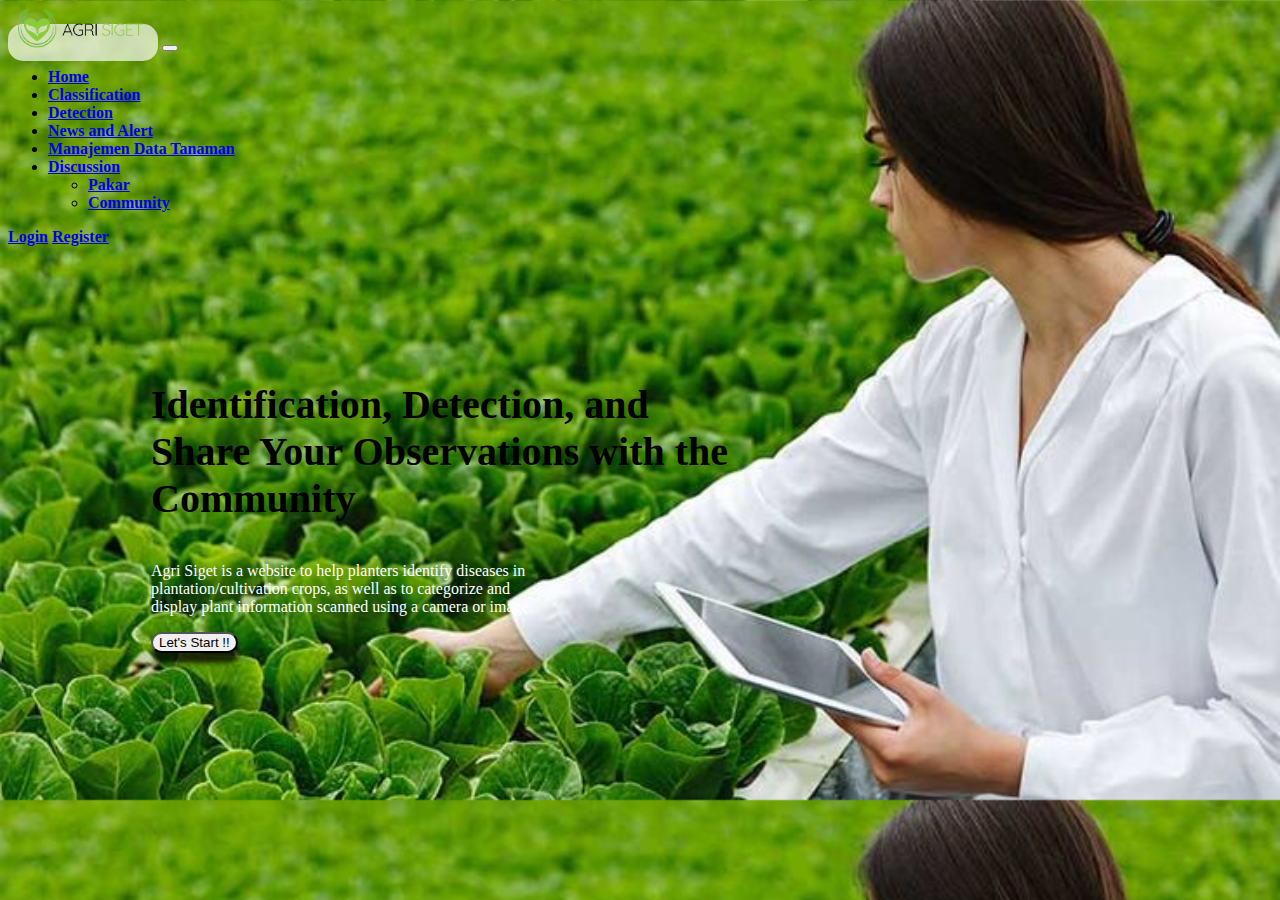
<file: Project_Web_Gemastik-faruq/tesdatabasemodif/index.html>
<!DOCTYPE html>
<html lang="en">
<head>
    <meta charset="UTF-8">
    <meta name="viewport" content="width=device-width, initial-scale=1.0">
    <link href="https://cdn.jsdelivr.net/npm/bootstrap@5.0.2/dist/css/bootstrap.min.css" rel="stylesheet" integrity="sha384-EVSTQN3/azprG1Anm3QDgpJLIm9Nao0Yz1ztcQTwFspd3yD65VohhpuuCOmLASjC" crossorigin="anonymous">
    <link rel="stylesheet" href="style.css">
    <title>Landing Page</title>
</head>
<body>
    <!-- <nav class="navbar navbar-expand-lg navbar-light bg-dark">
        <div class="container-fluid bg-dark">
            <div class="collapse navbar-collapse" id="navbarSupportedContent">
                <label for="kontak" class="text-white">Hubungi Kami 0888888</label>
            </div>
        </div>
        <form class="d-flex" id="blog">
            <a href="#">Blog</a>
            <a href="#">Bantuan</a>
        </form>
    </nav> -->
    <nav class="navbar navbar-expand-lg navbar-light bg-transparent" id="navbar">
        <div class="container">
          <a class="navbar-brand ml-2" href="#"><img id="logo" src="logo.png" alt="" width="130" height="40" class="d-inline-block"></a>
          <button class="navbar-toggler" type="button" data-bs-toggle="collapse" data-bs-target="#navbarSupportedContent" aria-controls="navbarSupportedContent" aria-expanded="false" aria-label="Toggle navigation">
            <span class="navbar-toggler-icon"></span>
          </button>
          <div class="collapse navbar-collapse" id="navbarSupportedContent">
            <ul class="navbar-nav me-auto mb-2 mb-lg-0">
              <li class="nav-item">
                <a class="nav-link" aria-current="page" href="home.html">Home</a>
              </li>
              <li class="nav-item">
                <a class="nav-link" href="#">Classification</a>
              </li>
              <li class="nav-item">
                <a class="nav-link" href="detect.html">Detection</a>
              </li>
              <li class="nav-item">
                <a class="nav-link" href="newsandalert.html">News and Alert</a>
              </li>
              <li class="nav-item">
                <a class="nav-link" href="manajementanaman.html">Manajemen Data Tanaman</a>
              </li>
              <li class="nav-item dropdown">
                <a class="nav-link dropdown-toggle" href="#" id="navbarDropdown" role="button" data-bs-toggle="dropdown" aria-expanded="false">
                  Discussion
                </a>
                <ul class="dropdown-menu" aria-labelledby="navbarDropdown">
                  <li><a class="dropdown-item" href="pakar.html">Pakar</a></li>
                  <li><a class="dropdown-item" href="komunitas.html">Community</a></li>
                </ul>
              </li>
              <!-- <li class="nav-item">
                <a class="nav-link disabled" href="#" tabindex="-1" aria-disabled="true">Disabled</a>
              </li> -->
            </ul>
            <form class="d-flex">
              <a href="login.php" class="btn btn-primary">Login</a>
              <a href="register.php" class="btn btn-secondary">Register</a>
            </form>
        </div>
        </div>
      </nav>
      <div class="content container">
        <h3>Identification, Detection, and <br>Share Your Observations with the Community</h3>
        <p>Agri Siget is a website to help planters identify diseases in <br>plantation/cultivation crops, as well as to categorize and <br>display plant information scanned using a camera or image.</p>
        <button class="btn btn-success" type="submit" onclick="window.location.href='login.html'">Let's Start !!</button>
      </div>
      <script src="https://cdn.jsdelivr.net/npm/bootstrap@5.0.2/dist/js/bootstrap.bundle.min.js" integrity="sha384-MrcW6ZMFYlzcLA8Nl+NtUVF0sA7MsXsP1UyJoMp4YLEuNSfAP+JcXn/tWtIaxVXM" crossorigin="anonymous"></script>
      
</body>
</html>
</file>
<file: Project_Web_Gemastik-faruq/tesdatabasemodif/style.css>
.navbar-brand {
    font-weight: bold;
    background-color: #ffffffaf;
    padding: 10px;
    border-radius: 15px;
}




.content {
    /* background-color: #9c9c9c91;
    border-radius: 15px; */
    margin-top: 5rem;
    padding: 15px;
    width: 60%;
    text-align: left;
    margin-left: 8rem;
    h3 {
        font-size: 40px;
        font-weight: bold;
        /* margin-left: 1rem; */
        /* padding-right: 4rem; */
    }
    p {
        margin-top: 2rem;
        color: white;
        font-weight: 10px;
        text-align: justify;
    }
    button {
        border-radius: 30px;
        /* border-top: 10px none #ff6550; */
        box-shadow: 1px 10px 5px 0px rgba(0,0,0,0.75);
        -webkit-box-shadow: 1px 10px 5px 0px rgba(0,0,0,0.75);
        -moz-box-shadow: 1px 10px 5px 0px rgba(0,0,0,0.75);    }
}

#navbarSupportedContent {
    font-weight: bold;
}


#login, #register {
    font-weight: bold;
    border-radius: 15px;
    margin-left: 15px;
}

#blog {
    a {
        margin-right: 2rem;
        text-decoration: none;
        color: white;
    }
}

body {
    background: url(bg.jpg);
    background-size: cover;
}





.input_gambar {
  width: 100%;
}



input[type=file]::file-selector-button {
  color: white;
  background: #1F2937;
  border: 0;
  font-weight: 500;
  font-size: 0.875rem;
  cursor: pointer;
  padding-top: 0.625rem;
  padding-bottom: 0.625rem;
  padding-left: 2rem;
  padding-right: 1rem;
  -webkit-margin-start: -1rem;
          margin-inline-start: -1rem;
  -webkit-margin-end: 1rem;
          margin-inline-end: 1rem;
}

input[type=file]::file-selector-button:hover {
  background: #374151;
}

.mb-4 {
  margin-bottom: 1rem;
}

.mb-6 {
  margin-bottom: 1.5rem;
}


.h-9 {
  height: 2.25rem;
}

.w-5 {
  width: 1.25rem;
}

.w-6 {
  width: 1.5rem;
}

.w-full {
  width: 100%;
}

.max-w-2xl {
  max-width: 42rem;
}



.transform {
  transform: translate(var(--tw-translate-x), var(--tw-translate-y)) rotate(var(--tw-rotate)) skewX(var(--tw-skew-x)) skewY(var(--tw-skew-y)) scaleX(var(--tw-scale-x)) scaleY(var(--tw-scale-y));
}

.cursor-pointer {
  cursor: pointer;
}

.grid-cols-2 {
  grid-template-columns: repeat(2, minmax(0, 1fr));
}

.flex-col {
  flex-direction: column;
}

.flex-wrap {
  flex-wrap: wrap;
}

.items-center {
  align-items: center;
}

.justify-center {
  justify-content: center;
}

.justify-between {
  justify-content: space-between;
}

.gap-16 {
  gap: 4rem;
}

.gap-4 {
  gap: 1rem;
}

.gap-8 {
  gap: 2rem;
}

.gap-x-4 {
  -moz-column-gap: 1rem;
       column-gap: 1rem;
}

.space-x-4 > :not([hidden]) ~ :not([hidden]) {
  --tw-space-x-reverse: 0;
  margin-right: calc(1rem * var(--tw-space-x-reverse));
  margin-left: calc(1rem * calc(1 - var(--tw-space-x-reverse)));
}

.place-self-center {
  place-self: center;
}

.self-center {
  align-self: center;
}

.whitespace-nowrap {
  white-space: nowrap;
}

.rounded {
  border-radius: 0.25rem;
}

.rounded-lg {
  border-radius: 0.5rem;
}

.rounded-full {
  border-radius: 9999px;
}

.border {
  border-width: 1px;
}

.border-gray-100 {
  --tw-border-opacity: 1;
  border-color: rgb(243 244 246 / var(--tw-border-opacity));
}

.border-gray-200 {
  --tw-border-opacity: 1;
  border-color: rgb(229 231 235 / var(--tw-border-opacity));
}

.border-gray-300 {
  --tw-border-opacity: 1;
  border-color: rgb(209 213 219 / var(--tw-border-opacity));
}

.bg-blue-700 {
  --tw-bg-opacity: 1;
  background-color: rgb(26 86 219 / var(--tw-bg-opacity));
}

.bg-gray-50 {
  --tw-bg-opacity: 1;
  background-color: rgb(249 250 251 / var(--tw-bg-opacity));
}

.bg-white {
  --tw-bg-opacity: 1;
  background-color: rgb(255 255 255 / var(--tw-bg-opacity));
}

.bg-primary-700 {
  --tw-bg-opacity: 1;
  background-color: rgb(29 78 216 / var(--tw-bg-opacity));
}

.p-2 {
  padding: 0.5rem;
}

.p-4 {
  padding: 1rem;
}

.p-5 {
  padding: 1.25rem;
}

.px-4 {
  padding-left: 1rem;
  padding-right: 1rem;
}

.px-5 {
  padding-left: 1.25rem;
  padding-right: 1.25rem;
}

.py-2 {
  padding-top: 0.5rem;
  padding-bottom: 0.5rem;
}

.py-3 {
  padding-top: 0.75rem;
  padding-bottom: 0.75rem;
}

.py-8 {
  padding-top: 2rem;
  padding-bottom: 2rem;
}

.py-2\.5 {
  padding-top: 0.625rem;
  padding-bottom: 0.625rem;
}

.pl-3 {
  padding-left: 0.75rem;
}

.pr-4 {
  padding-right: 1rem;
}

.text-center {
  text-align: center;
}

.text-2xl {
  font-size: 1.5rem;
  line-height: 2rem;
}

.text-4xl {
  font-size: 2.25rem;
  line-height: 2.5rem;
}

.text-base {
  font-size: 1rem;
  line-height: 1.5rem;
}

.text-sm {
  font-size: 0.875rem;
  line-height: 1.25rem;
}

.text-xl {
  font-size: 1.25rem;
  line-height: 1.75rem;
}

.text-3xl {
  font-size: 1.875rem;
  line-height: 2.25rem;
}

.font-extrabold {
  font-weight: 800;
}

.font-light {
  font-weight: 300;
}

.font-medium {
  font-weight: 500;
}

.font-semibold {
  font-weight: 600;
}

.font-bold {
  font-weight: 700;
}

.leading-none {
  line-height: 1;
}

.leading-tight {
  line-height: 1.25;
}

.tracking-tight {
  letter-spacing: -0.025em;
}

.text-gray-500 {
  --tw-text-opacity: 1;
  color: rgb(107 114 128 / var(--tw-text-opacity));
}

.text-gray-900 {
  --tw-text-opacity: 1;
  color: rgb(17 24 39 / var(--tw-text-opacity));
}

.text-white {
  --tw-text-opacity: 1;
  color: rgb(255 255 255 / var(--tw-text-opacity));
}

.text-blue-600 {
  --tw-text-opacity: 1;
  color: rgb(28 100 242 / var(--tw-text-opacity));
}

.text-blue-800 {
  --tw-text-opacity: 1;
  color: rgb(30 66 159 / var(--tw-text-opacity));
}

.shadow {
  --tw-shadow: 0 1px 3px 0 rgb(0 0 0 / 0.1), 0 1px 2px -1px rgb(0 0 0 / 0.1);
  --tw-shadow-colored: 0 1px 3px 0 var(--tw-shadow-color), 0 1px 2px -1px var(--tw-shadow-color);
  box-shadow: var(--tw-ring-offset-shadow, 0 0 #0000), var(--tw-ring-shadow, 0 0 #0000), var(--tw-shadow);
}

.hover\:bg-blue-800:hover {
  --tw-bg-opacity: 1;
  background-color: rgb(30 66 159 / var(--tw-bg-opacity));
}
footer {
  height: 4rem;
  background-color: white;
}

.copyright {
  margin-top: auto;
  text-align: center;
}
</file>
